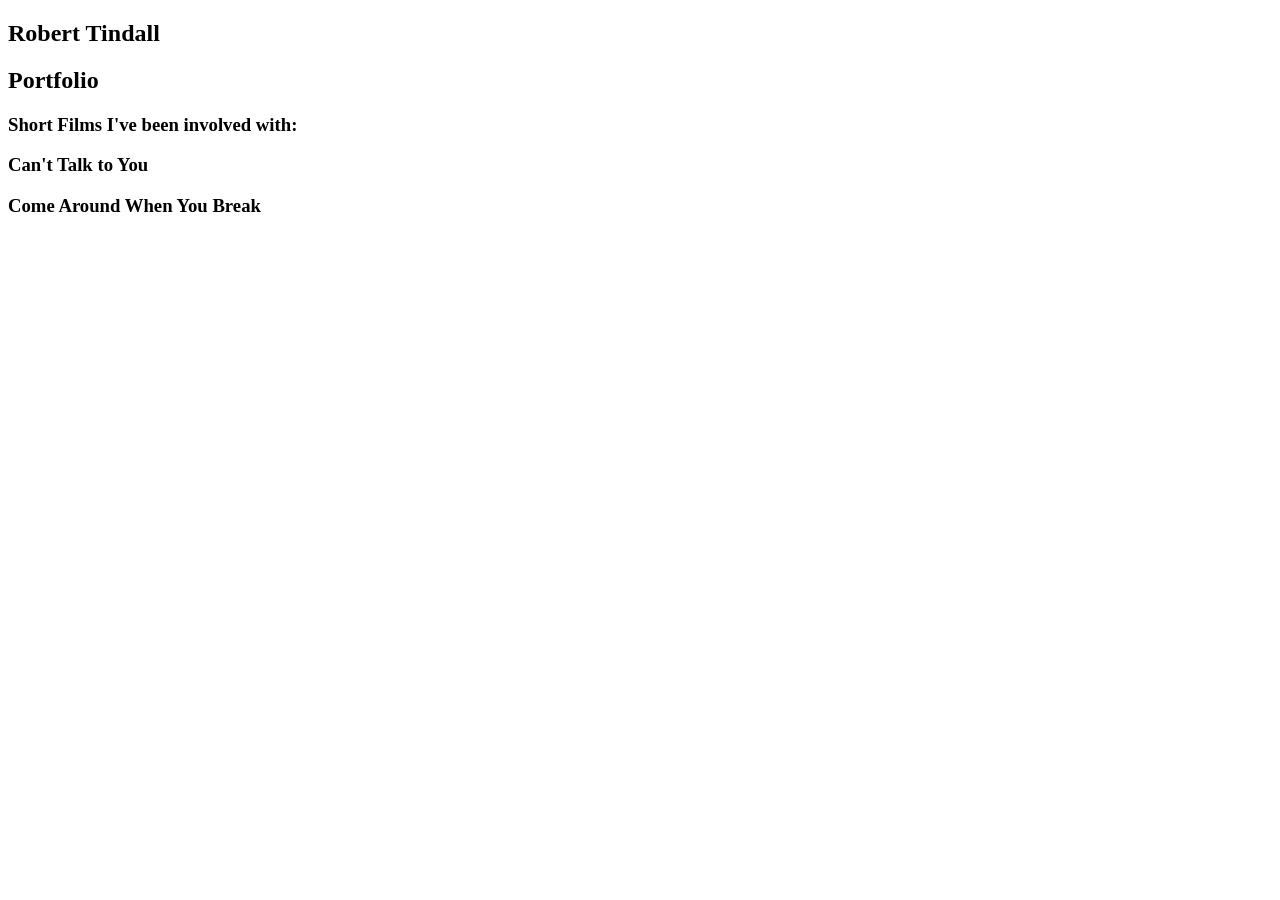
<file: Portfolio.html>
<!DOCTYPE html>
<html>
    <head>
    <!-- Meta Tags -->
    <meta charset="UTF-8">
    <meta name="viewport" content="width=device-width, initial-scale=1.0">
    <meta name="description" content="Robert Tindall">
    <meta name="keywords" content="student, content creator, educator">
    <meta name="author" content="Robert Tindall">

    <!-- Title -->
    <title font-family="Times-New-Roman">Robert Tindall - Portfolio </title>

    <!-- Stylesheets -->
    <link>

    <!-- Preconnect for external resources (if needed) -->
    
    
</head>


<!-- everything in the <body> tag is viewable on the web page -->
<body>
    <header>
        <nav>
            <h1>Robert Tindall</h1>
 <!-- Main Content -->
    <main>
        <section>
            <h2>Portfolio</h2>
            <p></p>
        </section>
        <section>
            <h3>
                Short Films I've been involved with:
            </h3>
        </section>
        
        <section>
            <h3>
                Can't Talk to You
            </h3>
        </section>
        <section>
            <h3> 
                Come Around When You Break
            </h3>
            
        </section>
    </main>
            
        </nav>
    </header>
</body>

</html>
</file>
